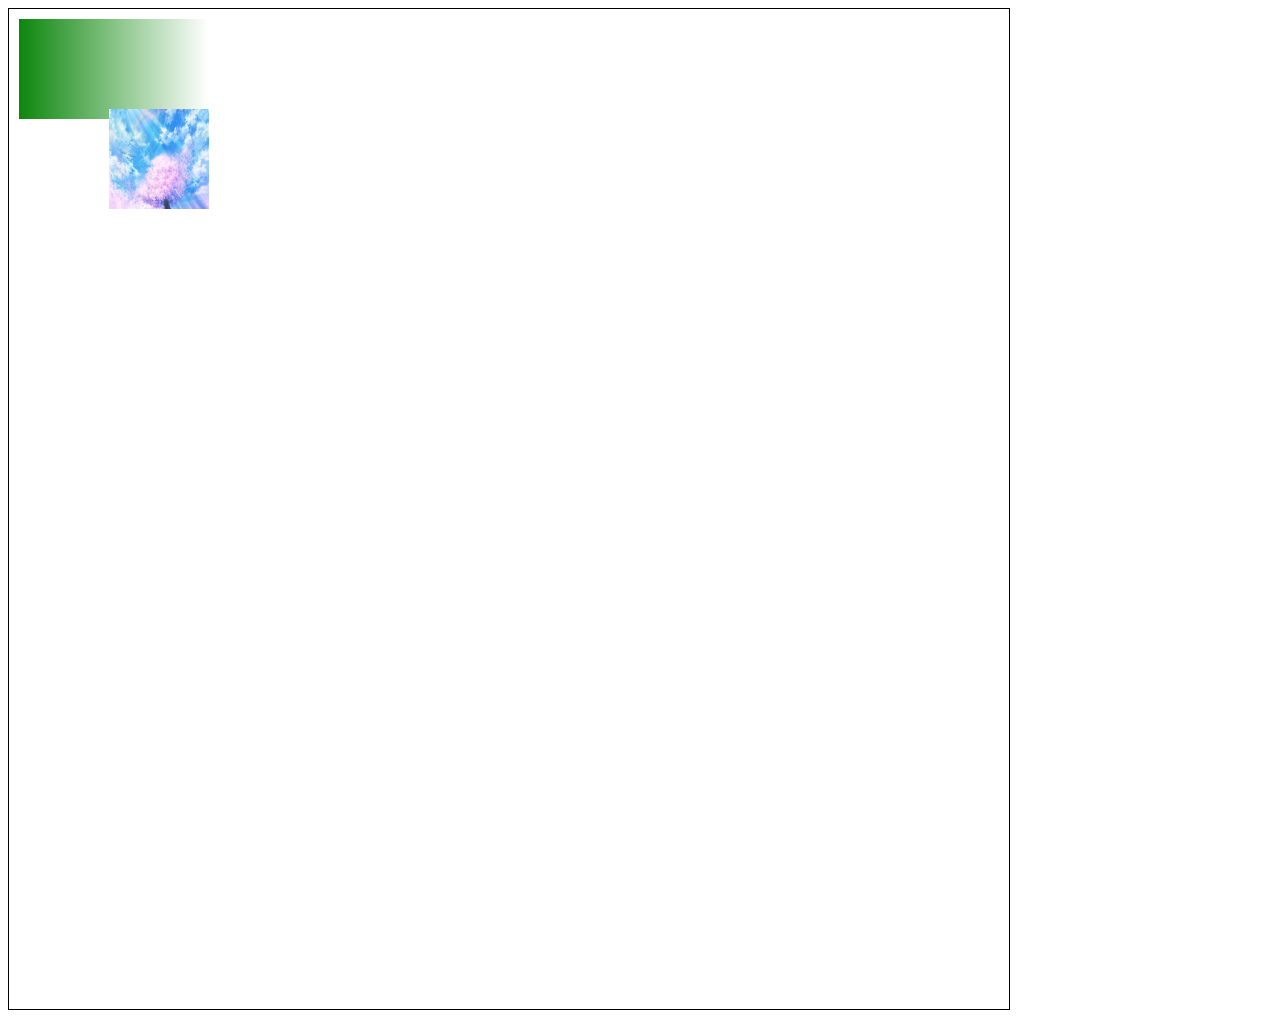
<file: html/canvas_test.html>
<!DOCTYPE html>
<html lang="en">

<head>
    <meta charset="UTF-8">
    <meta name="viewport" content="width=device-width, initial-scale=1.0">
    <meta http-equiv="X-UA-Compatible" content="ie=edge">
    <script src="../js/jquery-3.2.1.js"></script>
    <title>学习canvas</title>
</head>

<body>
    <canvas style="border:1px solid" id="canvas" width="1000" height="1000"></canvas>
    <script>
        $(function () {
            // var canvas=document.getElementById("canvas");
            // var context=canvas.getContext("2d");
            // context.fillRect(25,25,100,100);
            // context.clearRect(45,45,60,60);
            // context.strokeRect(50,50,50,50);
            //draw_color_rect();
            Gradient();
            image();
        });
        //颜色不同的正方形
        function draw_color_rect() {
            var ctx = document.getElementById('canvas').getContext("2d");
            for (var i = 0; i < 6; i++) {
                for (var j = 0; j < 6; j++) {
                    ctx.fillStyle = 'rgb(' + Math.floor(255 - 42.5 * i) + ',' + Math.floor(255 - 42.5 * j) + ',0)';
                    ctx.fillRect(j * 25, i * 25, 25, 25);
                }
            }
        }

        //渐变效果
        function Gradient() {
            var ctx = document.getElementById('canvas').getContext("2d");
            var gradient = ctx.createLinearGradient(0, 0, 200, 0);//线性路线渐变，参数为(x,y,x1,y1);
            gradient.addColorStop(0, "green");//(偏移值，颜色)所以是从0到1，颜色由绿色变为白色
            gradient.addColorStop(1, "white");
            ctx.fillStyle = gradient;
            ctx.fillRect(10, 10, 200, 100);
        }

        //图片
        function image() {
            var ctx = document.getElementById('canvas').getContext("2d");
            var img = new Image();
            img.onload = function () {
                ctx.drawImage(img, 100, 100,100,100);
                ctx.stroke();
            }
            img.src = "../static/001.jpg";
        }
    </script>
</body>

</html>
</file>
